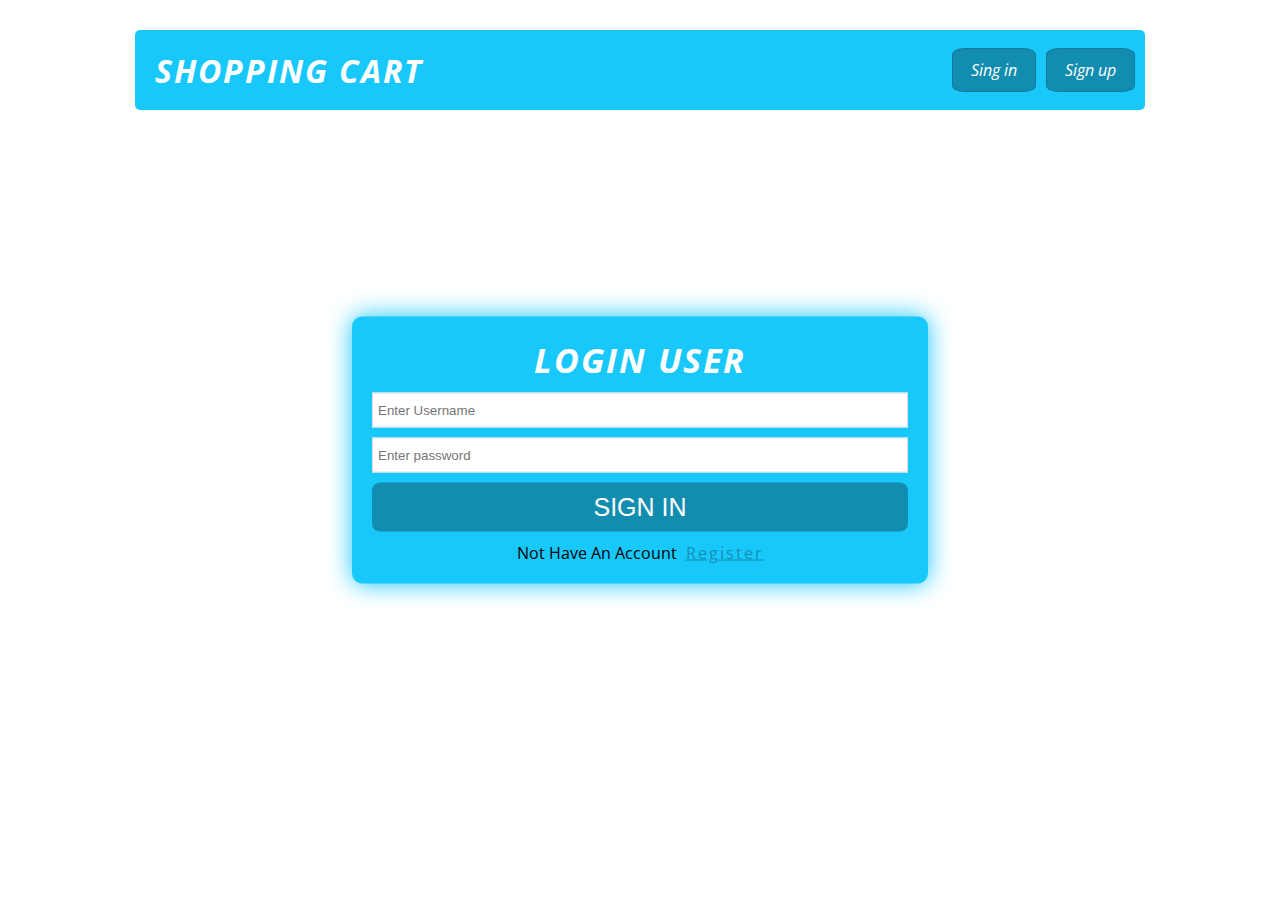
<file: login.html>
<!DOCTYPE html>
<html lang="en">
<head>
    <meta charset="UTF-8">
    <meta http-equiv="X-UA-Compatible" content="IE=edge">
    <meta name="viewport" content="width=, initial-scale=1.0">
     <!-- Main Template CSS File -->
     <link rel="stylesheet" href="css/style.css"/>
     <!-- Font Awesome Icons link-->
     <link rel="stylesheet" href="css/all.css"/>
     <!-- Google fonts -->
     <link rel="preconnect" href="https://fonts.gstatic.com">
     <link href="https://fonts.googleapis.com/css2?family=Open+Sans:wght@400;700&amp;display=swap" rel="stylesheet">
    <title>Shopping Cart || Login Page</title>   
</head>
<body>

    <header>
        <div class="container">
            <div class="header-content">
                <a href="index.html" class="brand">Shopping Cart</a>
                <nav>
                    <ul id="links">
                        <li><a href="login.html">Sing in</a></li>
                        <li><a href="register.html">Sign up</a></li>
                    </ul>
                </nav>
             </div>              
        </div>
    </header>
    
    <section class="section-form">
        <h2>Login User</h2>
        <form >
            <input type="text" placeholder="Enter Username" id="username">
            <input type="password" placeholder="Enter password" id="password">

            <input type="submit" value= "sign in" id="sign_in">
            Not Have An Account <a href="register.html">Register</a>
        </form>
    </section>
    

<script src="https://cdn.jsdelivr.net/npm/jquery@3.5.1/dist/jquery.slim.min.js"></script>
<script src="https://cdn.jsdelivr.net/npm/popper.js@1.16.1/dist/umd/popper.min.js"></script>
<script src="https://cdn.jsdelivr.net/npm/bootstrap@4.6.1/dist/js/bootstrap.bundle.min.js"></script>
<script src="js/login.js"></script>
</body>
</html>
</file>
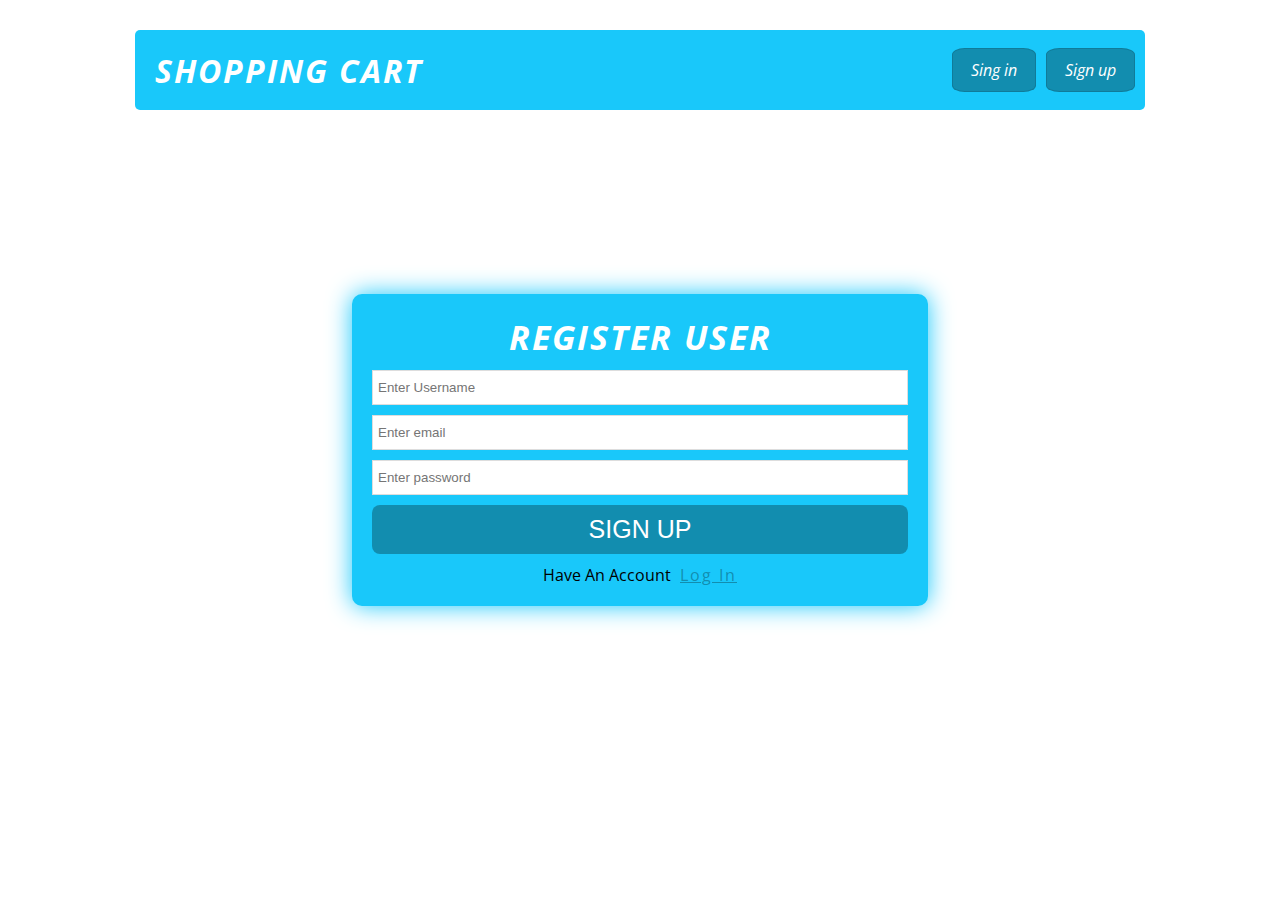
<file: register.html>
<!DOCTYPE html>
<html lang="en">
<head>
    <meta charset="UTF-8">
    <meta http-equiv="X-UA-Compatible" content="IE=edge">
    <meta name="viewport" content="width=, initial-scale=1.0">
     <!-- Main Template CSS File -->
     <link rel="stylesheet" href="css/style.css"/>
     <!-- Font Awesome Icons link-->
     <link rel="stylesheet" href="css/all.css"/>
     <!-- Google fonts -->
     <link rel="preconnect" href="https://fonts.gstatic.com">
     <link href="https://fonts.googleapis.com/css2?family=Open+Sans:wght@400;700&amp;display=swap" rel="stylesheet">
    <title>Shopping Cart || Register Page</title>   
</head>
<body>
    <header>
         <div class="container">

             <div class="header-content">
                <a href="index.html" class="brand">Shopping Cart</a>
              <nav>
                  <ul id="links">
                      <li><a href="login.html">Sing in</a></li>
                      <li><a href="register.html">Sign up</a></li>
                  </ul>
              </nav>
             </div>
         </div>
    </header>
    <section class="section-form">
        <h2>Register User</h2>
        <form >
            <input type="text" placeholder="Enter Username" id="username">
            <input type="email" placeholder="Enter email" id="email">
            <input type="password" placeholder="Enter password" id="password">

            <input type="submit" value= "sign up" id="sign_up">
            Have An Account <a href="login.html">Log In</a>
        </form>
    </section>
<script src="https://cdn.jsdelivr.net/npm/jquery@3.5.1/dist/jquery.slim.min.js"></script>
<script src="https://cdn.jsdelivr.net/npm/popper.js@1.16.1/dist/umd/popper.min.js"></script>
<script src="https://cdn.jsdelivr.net/npm/bootstrap@4.6.1/dist/js/bootstrap.bundle.min.js"></script>
<script src="js/register.js"></script>
</body>
</html>
</file>
<file: css/style.css>
/* Start Variables */

:root {
    --main-color: #19c8fa;
    --transperent-color : rgb(15 116 143 / 70%);
    --section-padding : 100px;    
  }  
  
 /* End Variables */

 /* Start Global Rules */
* {
    -webkit-box-sizing: border-box;
    -moz-box-sizing: border-box;
    box-sizing: border-box;
    padding: 0;
    margin: 0;   
    }

html {
    scroll-behavior: smooth;
    }
  
body {
    font-family: "Open Sans", sans-serif;  
    }
  
ul {
    list-style: none ;
    }

.container {
    padding-left: 80px;
    padding-right: 80px;
    margin-left: auto;
    margin-right: auto;
    }

  /* small */

  @media (min-width:768px) {
    .container {
      width:750px;
    }    
  }

  /* Medium */
  
  @media (min-width:992px) {
    .container {
      width:970px;
    }    
  }

  /* Large */
  
  @media (min-width:1200px) {
    .container {
      width:1170px;
    }      
  }

  /* End Global Rules */

header {
    padding: 30px 0;
    width: 100%;
    height: 140px;
}

.header-content{
    display: flex;
    justify-content: space-between;
    align-items: center;
    background-color: var(--main-color);
    height: 80px;
    border-radius: 5px;
}

.header-content  .brand {
    font-size: 32px;
    font-style: italic;
    text-transform: uppercase;
    letter-spacing: 2px;
    font-weight: bold;
    padding-left: 20px;
    text-decoration: none;
    color:#fff;
}
nav ul {
    display: flex;
}

nav #links li ,#user_info #logout {
    border: var(--transperent-color) solid 1px;
    border-radius: 15%;
    margin-right: 10px;
    background-color: var(--transperent-color);
}

nav #links li:hover {
   opacity: 0.5;
}



nav  li a {
    display: block;
    color:white;
    text-decoration: none;
    font-size: 16px;
    font-style: italic;
    min-width: 50px; 
    padding: 10px;
    margin: 0px 8px;
}



/* **********************form***************************** */

.home .container {

}
.section-form {
    position: absolute;
    top:50%;
    left:50%;
    transform: translate(-50%,-50%);
    width: 45%;
    text-align: center;
    padding: 20px;
    box-shadow: var(--main-color) 0px 0px 25px 0px;
    border-radius: 10px;
    background-color: var(--main-color);
}

.section-form  h2 {
    font-size: 34px;
    font-style: italic;
    letter-spacing: 2px;
    letter-spacing: 2px;
    text-transform: uppercase;
    color:#fff;
}
.section-form  form input {
    display: block;
    width:100%;
    margin: 10px 0;
    height: 35px;
    border: 1px  solid #ddd;
    padding: 5px;
    font-family: 'Franklin Gothic Medium', 'Arial Narrow', Arial, sans-serif;
    outline: none;
}

.section-form form  input[type="submit"] {
    font-size: 25px;
    text-transform: uppercase;
    height: auto;
    cursor: pointer;
    padding: 10px;
    background-color: var(--transperent-color);
    color:#fff;
    border: none;
    border-radius: 8px;
}
.section-form form  input[type="submit"]:hover {
    opacity: .5;
}

.section-form form a {
    letter-spacing: 2px;
    color: var(--transperent-color);
    margin-left: 5px;
}

nav  ul#user_info {
    display: none;
}
/* //////////////////////////////////////////////////////////// */

.products {
    width: 65%;
    /* margin: 10px 0; */
    display: flex;
    justify-content: space-between;
    align-items: center;
    flex-wrap: wrap;
}

.product_item {
    display: flex;
    flex-direction: column;
    align-items: center;
    justify-content: space-between;
    flex-basis: 48%;
    border-radius: 5px;
    padding: 15px;
    border: 1px solid var(--main-color);
    min-height: 150px;
    margin-bottom: 20px; 
}

.img-box{
    width: 100%;
    height: 180px;
    display: flex;
    align-items: center;
    justify-content: center;
}

.product_item_img {
    max-width: 70%;
    max-height: 70%;
    object-fit: cover;
    object-position: center;
}

.product_item_desc {
    margin-bottom: 10px;
    width: 100%;
    display: flex;
    flex-direction: column;
    align-items: center;
    justify-content: space-between;
    height: 110px;
}

.product_item_desc h2{
    font-size: 20px;
    color: var(--main-color);
    margin-bottom: 10px;
}

.product_item_desc p{
    font-size: 14px;
    letter-spacing: 2px;
}

.product_item_desc span{
    margin-top: 10px;
    color: var(--transperent-color);

}

.product_item_action  {
    flex:1;
    text-align: right;
    display: flex;
    justify-content: space-between;
    align-items: center;
    flex-direction: column;
    margin-top: 20px;
}
.product_item .add_to_cart {
    width: 100%;
    position: relative;
    border: none;
    border-radius: 5px;
    background-color: var(--main-color);
    padding: 7px 25px;
    cursor: pointer;
    color: white;
}

.product_item .add_to_cart:hover {
    background-color: #333;

}
.product_item .fav {
    cursor: pointer;
    display: block;
    width: 20px;
    margin-top: 10px;
    /* margin-left: auto; */
}
/* ////////////////////////////////////////////////////////////////////// */

nav ul#user_info li i {
    color: #fff;
    font-size: 25px;
    cursor: pointer;
}
nav ul#user_info li{
    margin: 0px 10px;
    position: relative;
}
nav ul#user_info li .badge {
    position: absolute;
    width: 18px;
    height: 18px;
    background-color: var(--transperent-color);
    color: #fff;
    text-align: center;
    display: block;
    border-radius: 50%;
    top:-10px;
    right:-10px;
    font-size: 13px;
    display: none;
}
/* /////////////////////////////////// */
.carts_products {
    position: absolute;
    width:210px;
    transform: translate(-40px,0);
    background-color: #eaeaea;
    top: 70px;
    right: -150px;
    padding: 10px;
    border: 1px solid var(--main-color);
    display: none;
    text-align: center;
}
.carts_products a {
   display: block;
   color: #000;
   margin: 4px 0;
   padding: 5px;
   background-color: var(--transperent-color);
   color: var(--main-color);
   text-align: center;
   text-decoration: none;
   border-radius: 5px;
   margin-top: 10px;
}
</file>
